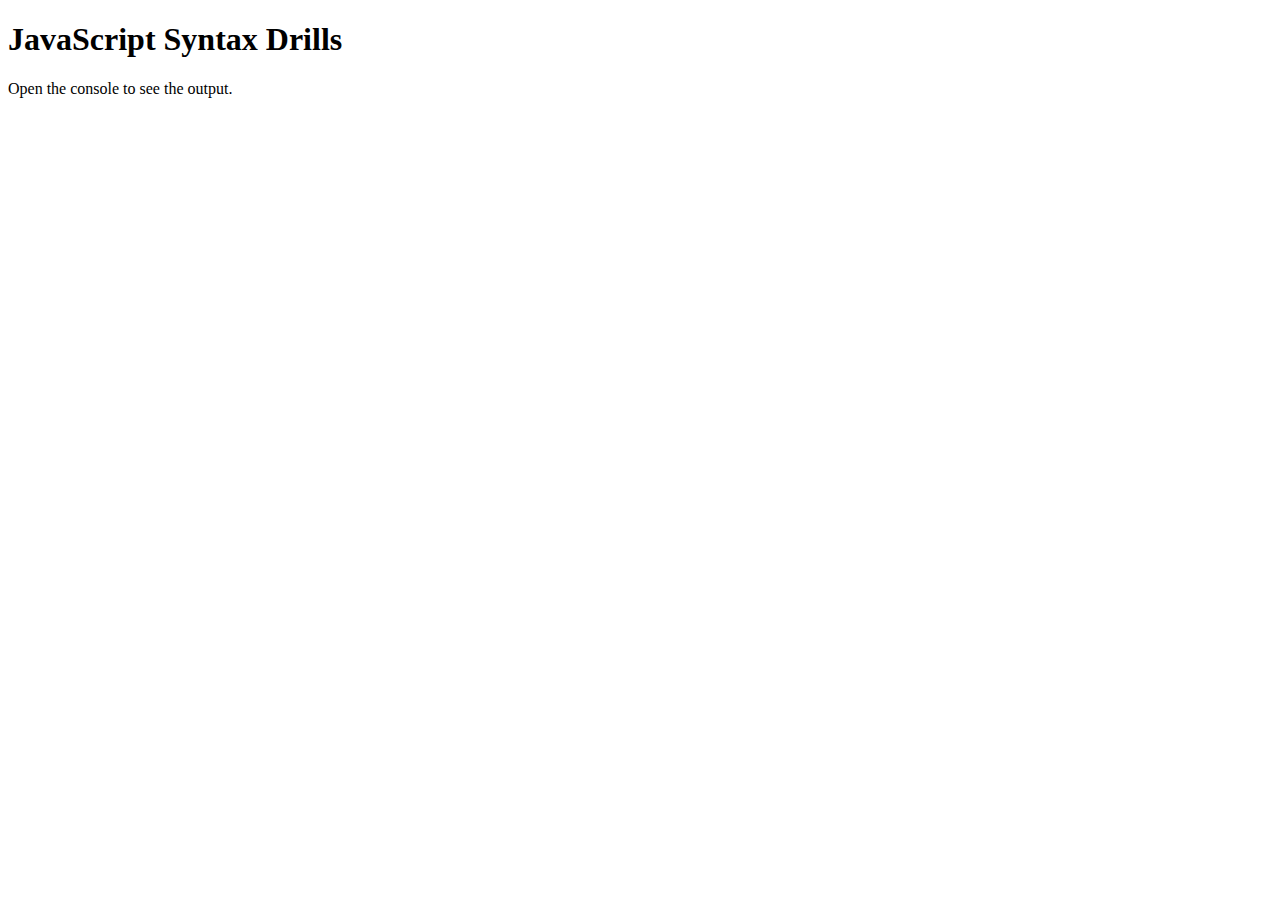
<file: index.html>
<!DOCTYPE html>
<html lang="en">
<head>
  <meta charset="UTF-8" />
  <meta name="viewport" content="width=device-width, initial-scale=1.0"/>
  <title>JavaScript Syntax Drills</title>
</head>
<body>
  <h1>JavaScript Syntax Drills</h1>
  <p>Open the console to see the output.</p>

  <script src="script.js"></script>
</body>
</html>
</file>
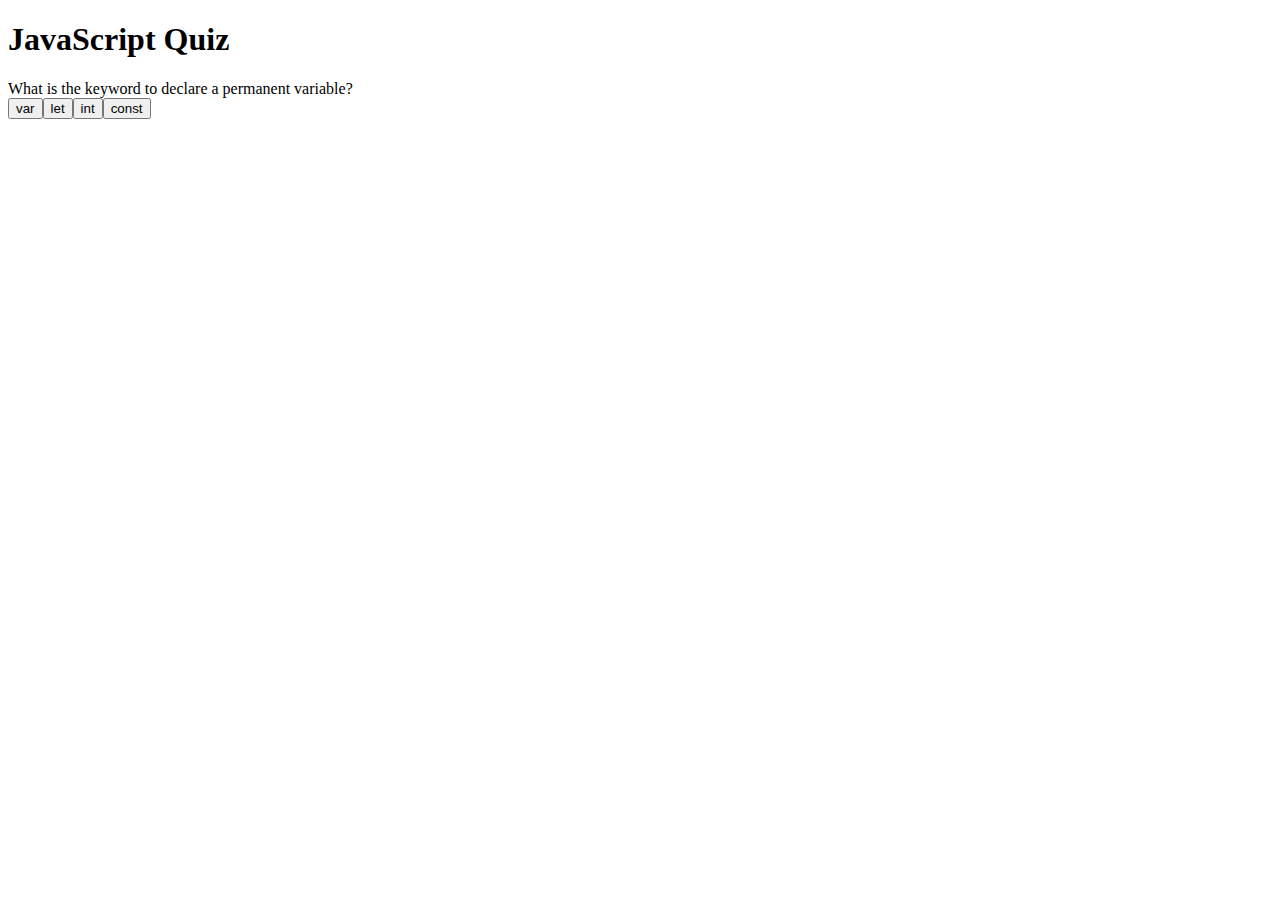
<file: js review/index.html>
<!DOCTYPE html>
<html lang="en">
<head>
    <meta charset="UTF-8">
    <meta name="viewport" content="width=device-width, initial-scale=1.0">
    <title>JavaScript Review</title>
    <link rel="stylesheet" href="">
</head>
<body>
    <div class="quiz-container">
        <h1>JavaScript Quiz</h1>
        <div id="question-container"></div>
        <div id="answer-buttons" class="btn-container"></div>
        <button id="next-btn">Next</button>
    </div>

    <script src="script.js"></script>
</body>
</html>
</file>
